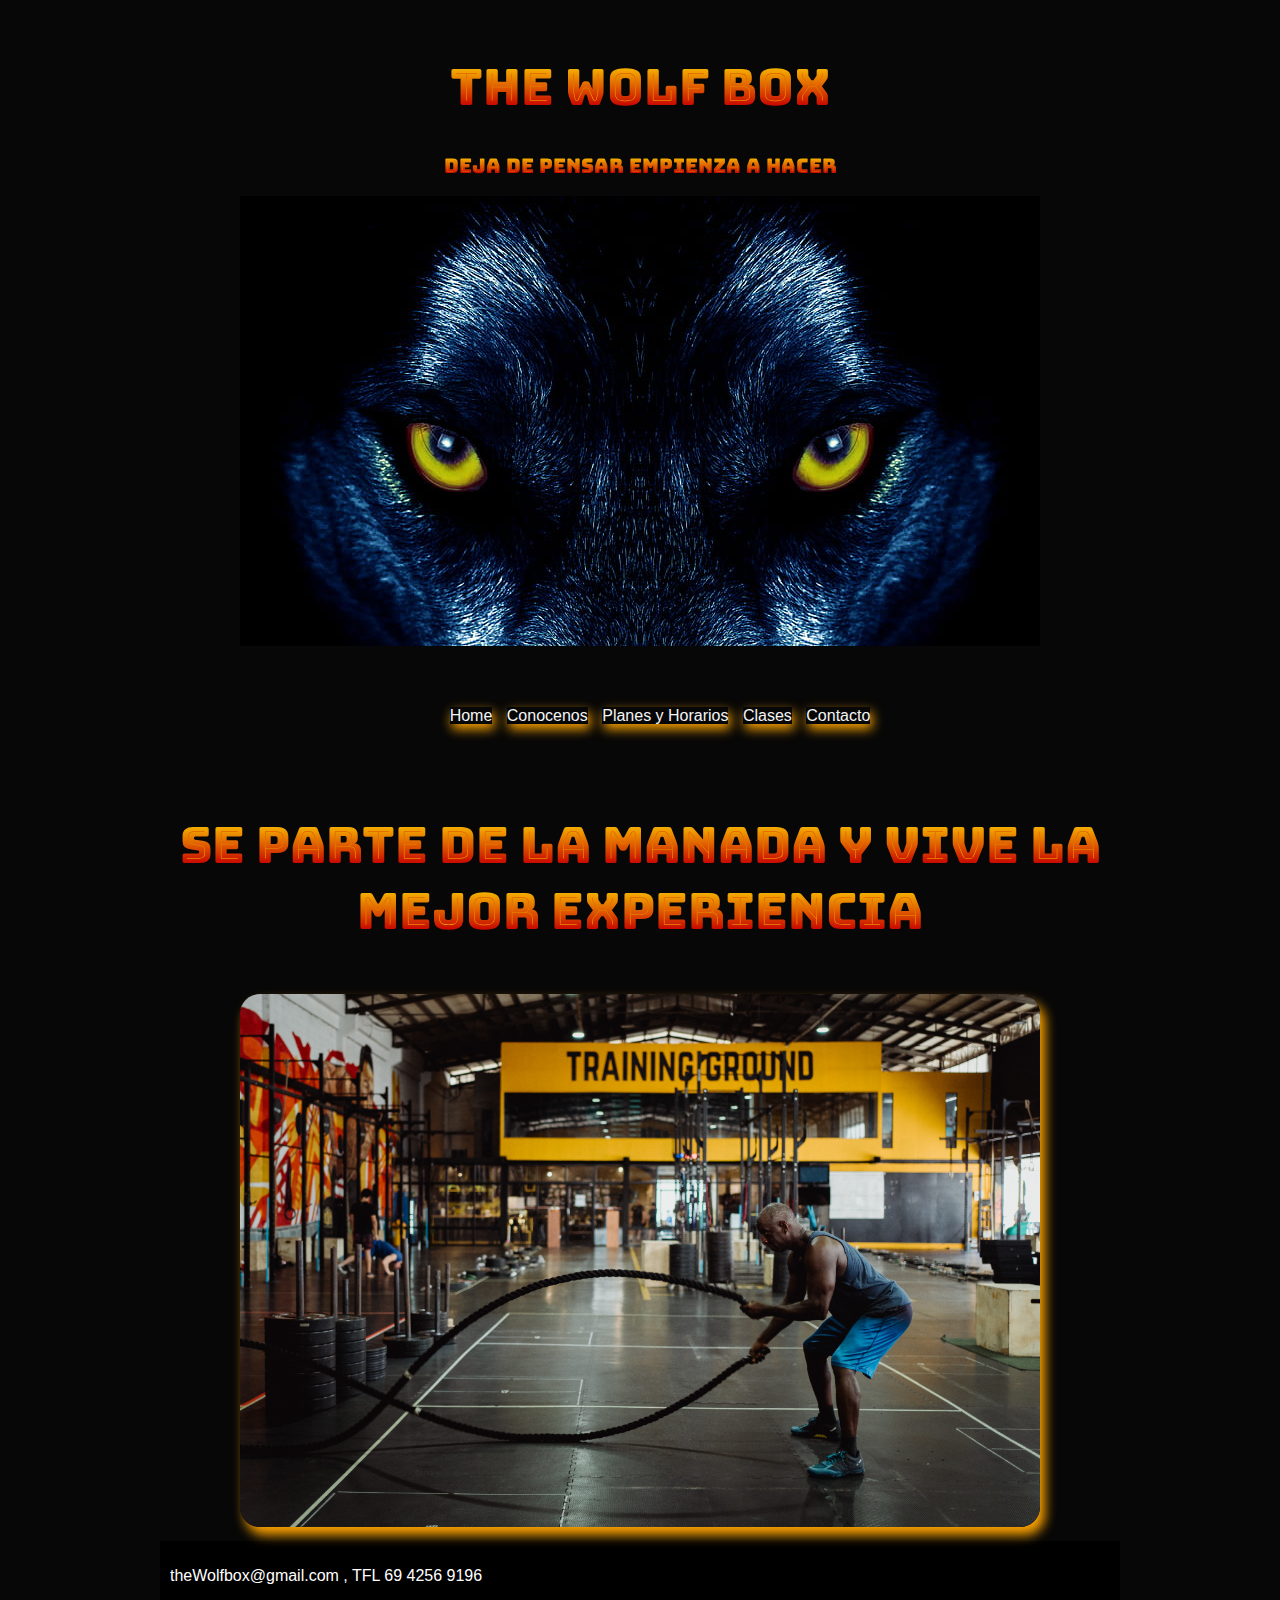
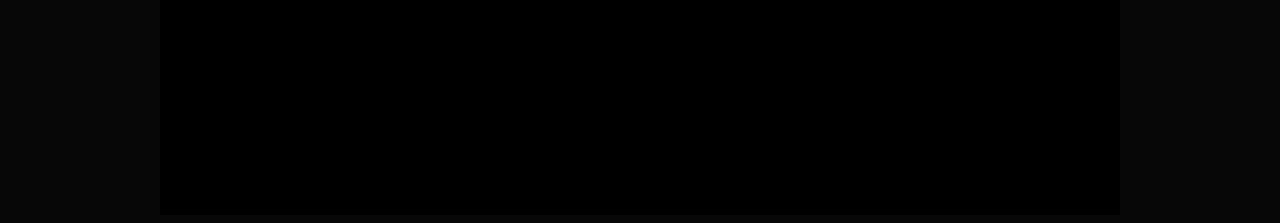
<file: Entregacoder2022/index.html>
<!DOCTYPE html>
<html lang="en">
  <head>
    <meta charset="UTF-8" />
    <meta http-equiv="X-UA-Compatible" content="IE=edge" />
    <meta name="viewport" content="width=device-width, initial-scale=1.0" />
    <meta name="author" content="williams" />
    <meta name="keyword" content="crossfit,TheWolfbox@gmail.com,manada" />
    <meta
      name="description"
      content="se parte de la manada y vive la mejor experiencia"
    />

    <title>TheWolfbox</title>
    <link rel="icon" href="/imagenes/favicon.ico" />
    <link
      href="https://fonts.googleapis.com/css2?family=Bungee+Spice&display=swap"
      rel="stylesheet"
    />
    <link
      href="https://cdn.jsdelivr.net/npm/bootstrap@5.2.2/dist/css/bootstrap.min.css"
      rel="stylesheet"
      integrity="sha384-Zenh87qX5JnK2Jl0vWa8Ck2rdkQ2Bzep5IDxbcnCeuOxjzrPF/et3URy9Bv1WTRi"
      crossorigin="anonymous"
    />

    <!-- estilo css -->
    <link rel="stylesheet" href="./style/estilos.css" />
  </head>
  <!-- cuerpo  -->
  <body>
    <!--titulo-->
    <header class="titulo1">
      <h1 class="clase1">THE WOLF BOX</h1>
      <h2 class="clase2">Deja de pensar Empienza a hacer</h2>
      <img src="./imagenes/miradadelobo.jpeg" alt="mirada de lobo" />
    </header>

    <!--navegacion 5 html-->
    <nav>
      <ul>
        <li><a href="../index.html">Home </a></li>
        <li><a href="../vistas/Conocenos.html">Conocenos</a></li>
        <li><a href="../vistas/Planesyhorarios.html">Planes y Horarios</a></li>
        <li><a href="../vistas/Clases.html">Clases</a></li>
        <li><a href="../vistas/contacto.html">Contacto</a></li>
      </ul>
    </nav>

    <!--seccion de introduccion-->
    <section>
      <h3 class="clase1">Se parte de la manada y vive la mejor experiencia</h3>
      <img
        class="foto-cros"
        src="./imagenes/CROSSFIT2 .jpg"
        alt="foto portada "
      />
    </section>

    <!-- pie de pagina -->

    <footer>
      <p>theWolfbox@gmail.com , TFL 69 4256 9196</p>
      <iframe
        src="https://www.google.com/maps/embed?pb=!1m18!1m12!1m3!1d3328.9789870793147!2d-70.63086218436362!3d-33.44985398077419!2m3!1f0!2f0!3f0!3m2!1i1024!2i768!4f13.1!3m3!1m2!1s0x9662c57b9a45e583%3A0xac211fe8f2cf3dd5!2sSto%20Toribio%20665%2C%20%C3%91u%C3%B1oa%2C%20Regi%C3%B3n%20Metropolitana!5e0!3m2!1ses!2scl!4v1668542227329!5m2!1ses!2scl"
        width="1100"
        height="200"
        style="border: 0"
        allowfullscreen=""
        loading="lazy"
        referrerpolicy="no-referrer-when-downgrade"
      ></iframe>
    </footer>

    <script
      src="https://cdn.jsdelivr.net/npm/bootstrap@5.2.2/dist/js/bootstrap.bundle.min.js"
      integrity="sha384-OERcA2EqjJCMA+/3y+gxIOqMEjwtxJY7qPCqsdltbNJuaOe923+mo//f6V8Qbsw3"
      crossorigin="anonymous"
    ></script>
  </body>
</html>
</file>
<file: Entregacoder2022/style/estilos.css>
.clase1 {
  font-family: "Bungee Spice", cursive;
  font-size: 50px;
  text-align: center;
  background-position: center;
}

.clase2 {
  font-family: "Bungee Spice", cursive;
  font-size: 20px;
}
.clase3 {
  font-family: "Bungee Spice", cursive;
}

.titulo1 {
  background-repeat: no-repeat;
  background-position: center;
  background-size: cover;
  padding: 10px;
  animation-duration: 5s;
  animation-name: aparecer;
  /* animation-iteration-count: infinite; */
}

@keyframes aparecer {
  0% {
    opacity: 0;
  }
  100% {
    opacity: 1;
  }
}

article,
nav,
header,
footer {
  padding: 1rem;
  margin: 10px;
  border: 16px;
}

body {
  text-align: center;
  font-family: sans-serif;
  margin-right: auto;
  margin-left: auto;
  max-width: 980px;
  width: 100%;
  background-color: rgba(0, 0, 0, 0.972);
}

footer {
  text-align: center;
  font-family: sans-serif;
  background: black;
  color: white;
  margin-bottom: auto;
  padding: 10px;
}

li {
  list-style: none;
  display: inline-block;
  background-color: "Bungee Spice";
  padding: 5px;
}

header {
  background-repeat: no-repeat;
  background-position: left;
  background-size: 400px;
}

section {
  color: white;
}
/* html - clases  */
.contenedor {
  color: white;
  text-align: left;
}
form {
  color: white;
}

form {
  border: 10px;
  padding: 5px;
  height: 50px;
}

.resaltar {
  color: orange;
}

.miestilo {
  background-color: blue;
  padding: 15px;
  font-size: 30px;
  text-align: center;
}

@media (max-width: 768px) {
  .miestilo {
    background-color: rgb(255, 0, 132);
    padding: 15px;
    font-size: 30px;
    text-align: right;
  }
}

.plancrossfit {
  width: 1000px;
}

.grid {
  display: grid;
  grid-template-columns: 50% 50%;
  grid-template-columns: 50% 50%;
}

#grilla2 {
  display: grid;
  grid-template-areas:
    "header header header"
    " crossfit crossfit crossfit"
    "levantamiento levantamiento levantamiento ";

  grid-template-columns: 50% auto 50%;
  grid-template-rows: 100px 1 fr 1 fr 75%;
  grid-row-gap: 40px;
  grid-column-gap: 10px;
  height: 800px;
  margin: 0;
  position: relative;
  padding-bottom: 3em;
  min-height: 100vh;
}

header {
  grid-area: header;
  color: white;
}
/* footer {
  grid-area: pie de pagina;
  text-align: center;
} */
section#crossfit {
  grid-area: crossfit;
}
section#levantamiento {
  grid-area: levantamiento;
}

.foto-cros {
  width: 800px;
  border-radius: 20px;
  box-shadow: 5px 8px 12px orange;
}

.plan {
  color: orange;
}
.clase-f {
  width: 1000px;
  border-radius: 20px;
  box-shadow: 5px 8px 12px orange;
}

.clases {
  background-color: blue;
  color: white;
}

p {
  font-family: Arial, Helvetica, sans-serif;
  font-size: medium;
  text-align: left;
}

a {
  box-shadow: 2px 5px 12px orange;
  text-decoration-line: none;
  color: whitesmoke;
}
</file>
